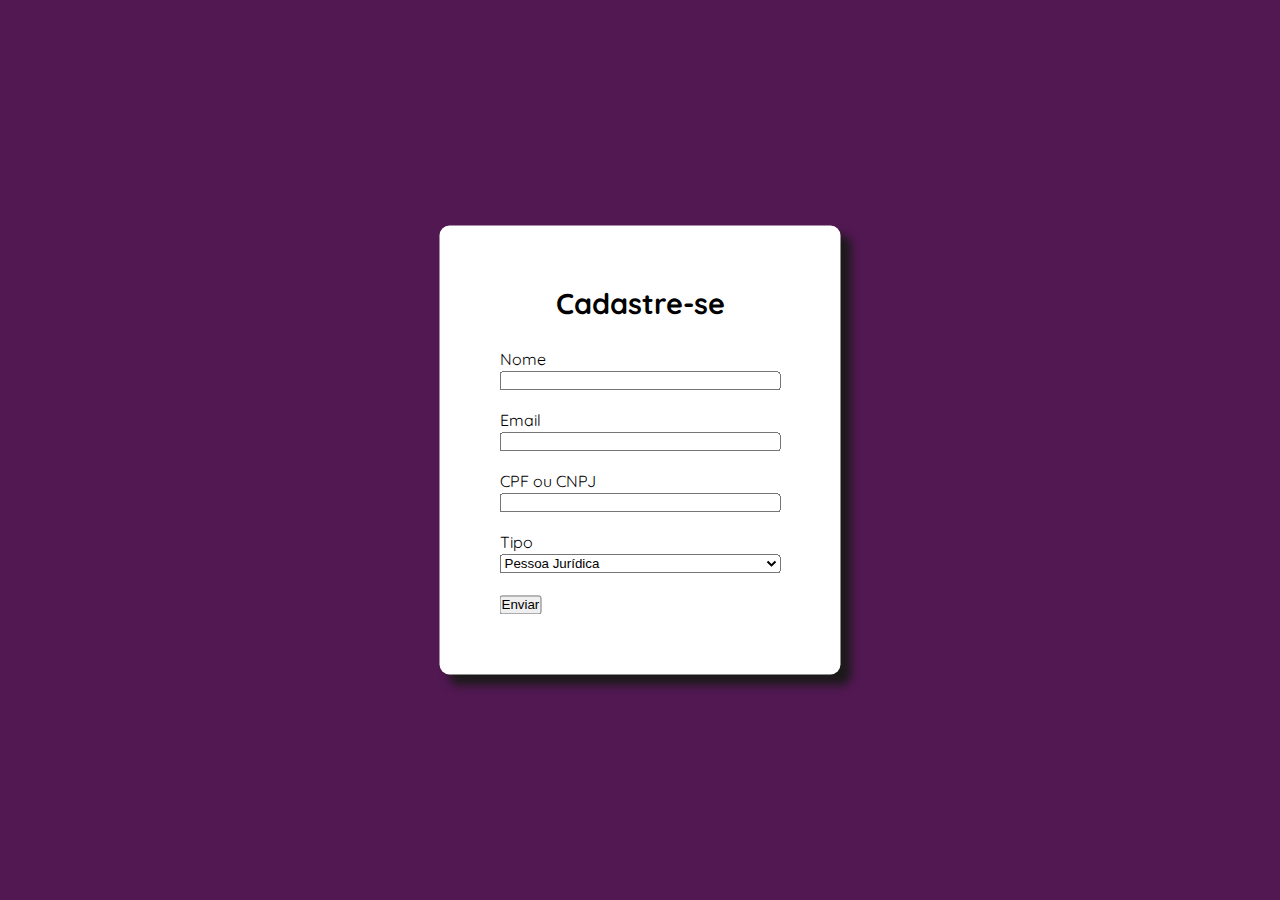
<file: leal/Pages/page_post.html>
<!DOCTYPE html>
<html lang="pt-br">

<head>
    <meta charset="UTF-8">
    <meta http-equiv="X-UA-Compatible" content="IE=edge">
    <meta name="viewport" content="width=device-width, initial-scale=1.0">
    <link href="../Css/post.css" rel="stylesheet">
    <title>Cadastro Cliente</title>
</head>

<body>
    <div id="formulário" >
    <h2 id="title" >Cadastre-se</h2>
    <form onsubmit="cadastroCliente()">
        <label for="nome">Nome</label>
        <input type="text" name="nome" id="nome">
        <br>
        <br>
        <label for="email">Email</label>
        <input type="text" name="email" id="email">
        <br>
        <br>
        <label for="cpfOuCnpj">CPF ou CNPJ</label>
        <input type="text" name="cpfOuCnpj" id="cpfOuCnpj">
        <br>
        <br>
        <label for="tip">Tipo</label><br>
        <select id="tipo" name="tipo">
            <option value="PESSOAFISICA" selected>Pessoa Física</option>
            <option value="PESSOAJURIDICA" selected>Pessoa Jurídica</option>
        </select>
        <br>
        <br>
    
        <button type="submit">Enviar</button>
    </div>
    </form>


    <script type="text/javascript" src="../Js/post.js"></script>
</body>

</html>
</file>
<file: leal/Css/post.css>
@import url('https://fonts.googleapis.com/css2?family=Quicksand:wght@500&display=swap');

*{
    margin: 0;
    padding: 0;
}

body{
    width: 100%;
    height: 100vh;
    font-family:'Quicksand', sans-serif;
    background-color: rgb(82, 24, 82);
}

#title{
    text-align: center;
    font-size: 1.8em;
    margin-bottom: 10%;
}

#formulário{
    position: relative;
    top: 50%;
    left: 50%;
    transform: translate(-50%, -50%);
    background: #ffffff;
    border-radius: 10px;
    padding: 60px;
    width: max-content;
    align-items: center;
    color: #000;
    box-shadow: 10px 10px 10px rgb(27, 26, 26);
}

input[type=text], select {
    width: 100%;
    padding: 12px, 20px;
    margin: 8px, 0;
    display: inline-block;
    box-sizing: border-box;
}

input[type=submit] {
    width: 100%;
    background-color: #000;
    color: #000;
    padding: 14px, 20px;
    margin: 8px, 0;
    border: solid, #000 ;
    border-radius: 40px;
    cursor: pointer;
}

input[type=submit]:hover {
    background-color: #000;
}

div {
    border-radius: 5px;
    background-color: #f2f5;
    padding: 20px;
}
</file>
